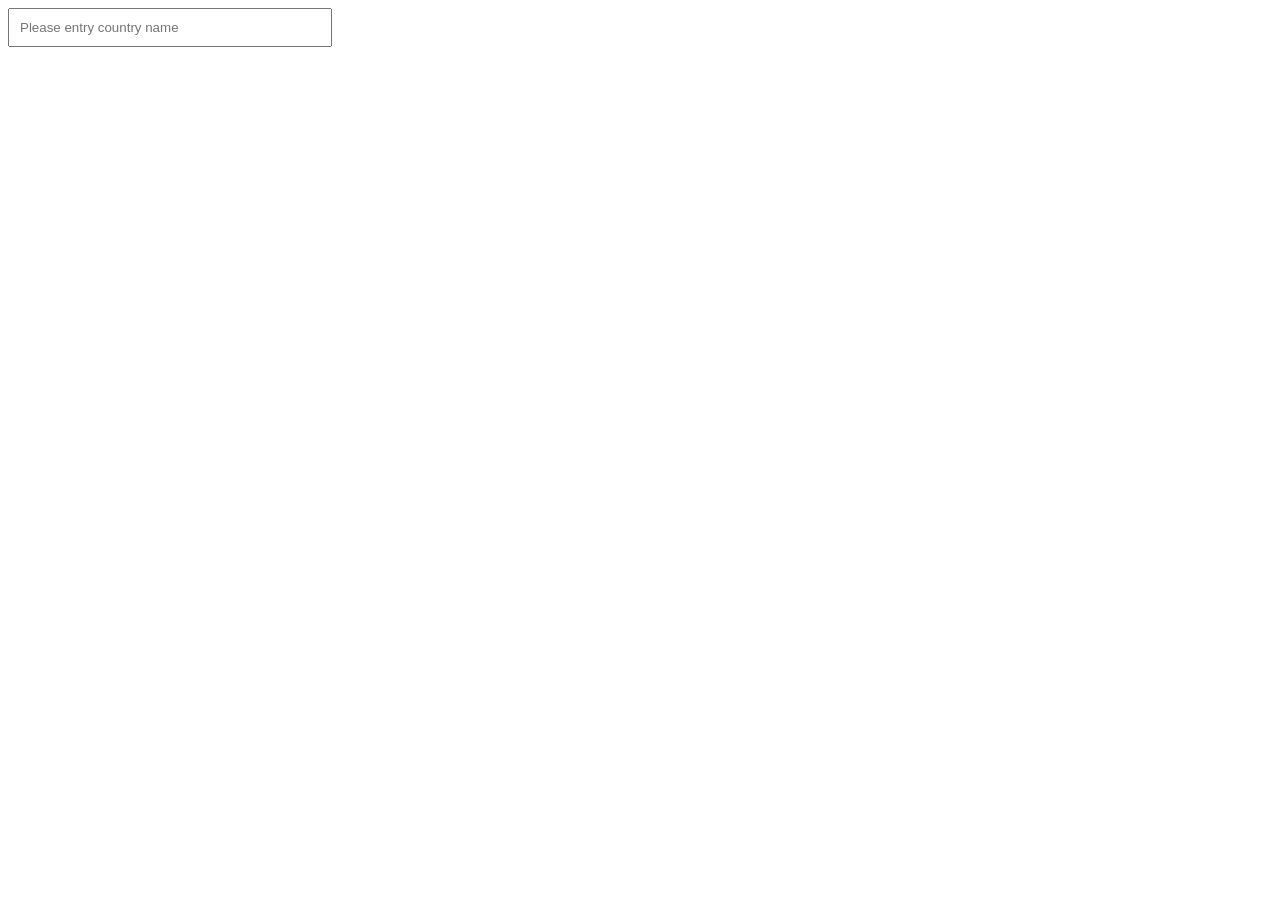
<file: src/index.html>
<!DOCTYPE html>
<html lang="en">
  <head>
    <meta charset="UTF-8" />
    <meta name="viewport" content="width=device-width, initial-scale=1.0" />
  
    <link rel="stylesheet" href="css/style.css" />
    
    <title>Homework 10</title>
  </head>
  <body>
    <input id="search-box" type="text" name="name" placeholder="Please entry country name"/>
    <ul class="country-list"></ul>
  
    
    <script src="index.js" type="module"></script>
  </body>
</html>
</file>
<file: src/css/style.css>
#search-box {
  width: 300px;
  padding: 10px;
}

.country-list {
  margin: 0;
  padding: 0;
  list-style: none;
}

.country-list li {
  margin-bottom: 5px;
 }
.country-list p, .country-list img{
  margin-right: 15px;
}

.country-list__general {
  display: flex;
  align-items: center;
}
.country-list__sub-info.hidden{ 
  display: none;
}
.country-list__sub-info>div {
  display: flex;
}
</file>
